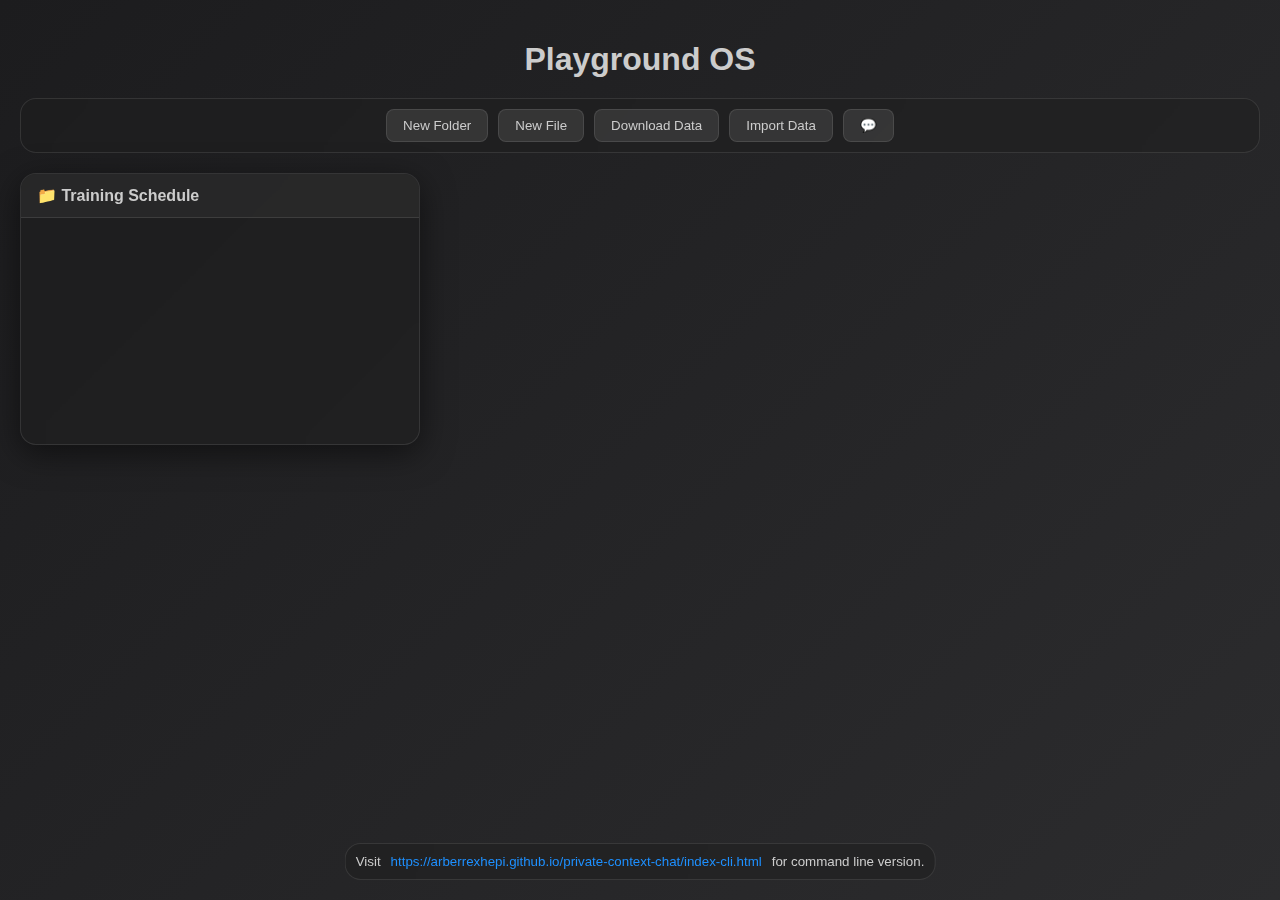
<file: index.html>
<!DOCTYPE html>
<html>

<head>
    <meta charset="UTF-8">
    <title>Playground OS - GUI Version</title>
    <link rel="stylesheet" href="style.css">
    <link rel="stylesheet" href="chat.css">
    <link rel="stylesheet" href="chat-memory.css"> <!-- New CSS for chat memory -->
</head>

<body>
    <h1>Playground OS</h1>
    <div id="toolbar">
        <button id="newFolderBtn">New Folder</button>
        <button id="newFileBtn">New File</button>
        <button id="downloadBtn">Download Data</button>
        <button id="importBtn">Import Data</button>
        <button id="chatBtn">💬</button>
    </div>
    <div id="fileExplorer"></div>

    <!-- Chat Modal -->
    <div id="chatModal" class="chat-modal">
        <div class="chat-header">
            <h2>Chat with LLM</h2>
            <button id="chatCloseBtn">✖</button>
        </div>
        <div class="chat-body">
            <div id="chatContext" class="chat-context"></div>
            <div id="chatHistory" class="chat-history"></div>
            <textarea id="chatInput" placeholder="Type your message..."></textarea>
            <button id="chatSendBtn">Send</button>
        </div>
    </div>
    <small class="info-strip">Visit <a
                href="https://arberrexhepi.github.io/private-context-chat/index-cli.html">https://arberrexhepi.github.io/private-context-chat/index-cli.html</a>
            for command line version.</small>
    <!-- Scripts -->
    <script src="script.js"></script>
    <script src="chat-memory.js" defer></script> <!-- New JS for chat memory -->
    <script src="chat.js" defer></script>
</body>

</html>
</file>
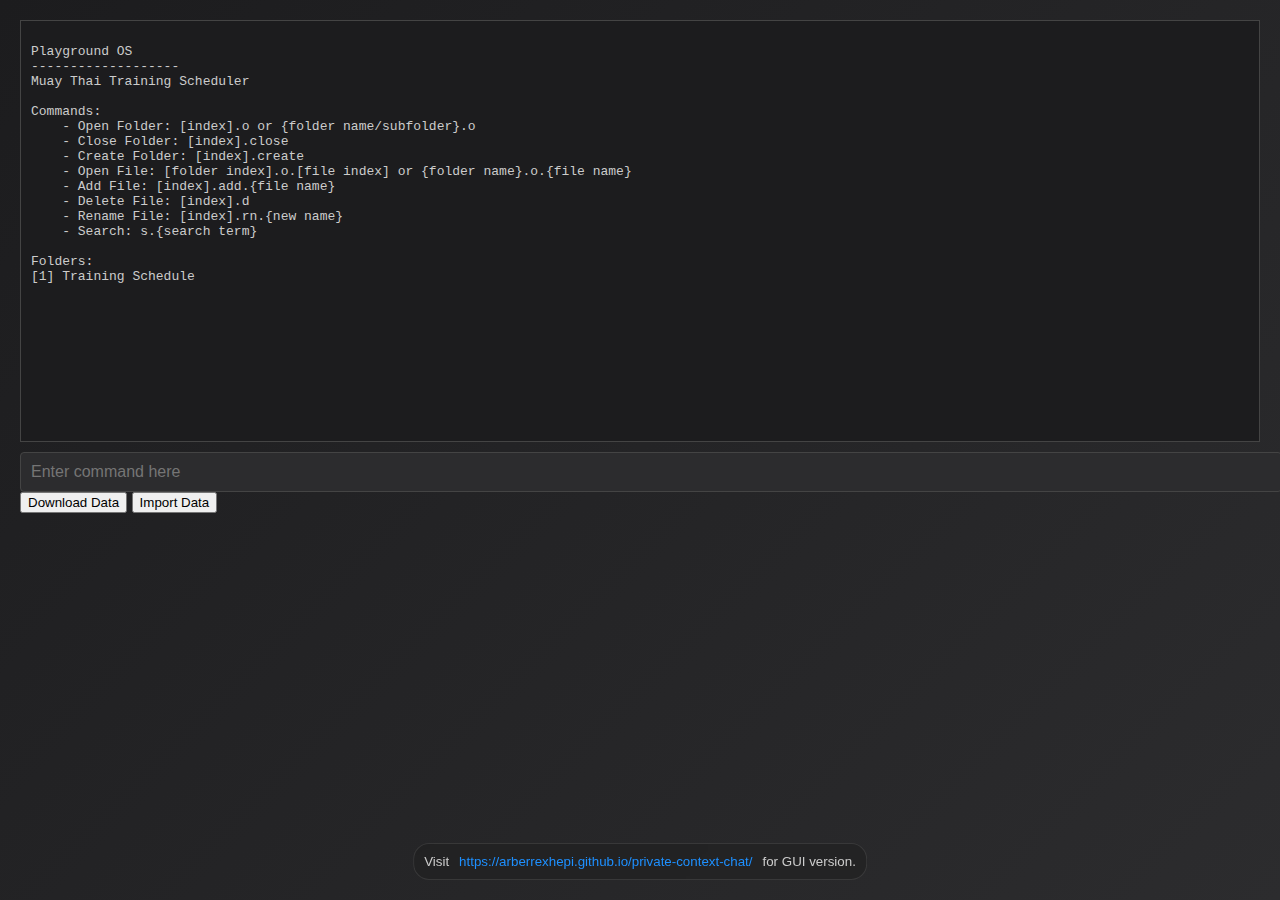
<file: index-cli.html>
<!DOCTYPE html>
<html>

<head>
    <meta charset="UTF-8">
    <title>Playground OS - Command Version</title>
    <link rel="stylesheet" href="style.css">
</head>

<body>
    <div id="console">
        <pre id="output"></pre>
    </div>
    <input type="text" id="commandInput" placeholder="Enter command here" autocomplete="off" />
    <div id="dataButtons">
        <button id="downloadBtn">Download Data</button>
        <button id="importBtn">Import Data</button>
    </div>
    <small class="info-strip">Visit <a
                href="https://arberrexhepi.github.io/private-context-chat/">https://arberrexhepi.github.io/private-context-chat/</a>
            for GUI version.</small>
    <script src="script.js"></script>
</body>

</html>
</file>
<file: style.css>
:root {
    /* Dark gradient background */
    --bg-gradient: linear-gradient(135deg, #1c1c1e, #2c2c2e);

    /* Glassmorphism and dark theme colors */
    --glass-bg: rgba(30, 30, 30, 0.5);
    --glass-border: rgba(255, 255, 255, 0.1);
    --text-color: #ccc;
    --card-shadow: rgba(0, 0, 0, 0.5) 0px 8px 32px;
    --highlight: rgba(255, 255, 255, 0.1);
    --folder-header: rgba(50, 50, 50, 0.5);
    --file-hover-bg: rgba(255, 255, 255, 0.1);
}

body {
    margin: 0;
    font-family: 'Segoe UI', Tahoma, Geneva, Verdana, sans-serif;
    background: var(--bg-gradient);
    color: var(--text-color);
    padding: 20px;
    min-height: 100vh;
    box-sizing: border-box;
}

h1 {
    color: var(--text-color);
    text-align: center;
    margin-bottom: 20px;
}

/* Toolbar styling with glass effect */
#toolbar,
.info-strip {
    display: flex;
    gap: 10px;
    margin-bottom: 20px;
    padding: 10px;
    background: var(--glass-bg);
    border: 1px solid var(--glass-border);
    border-radius: 16px;
    backdrop-filter: blur(10px);
    justify-content: center;
}

.info-strip {
    position: fixed;
    bottom: 0;
    left: 50%;
    transform: translateX(-50%);
}

/* href styles
*/
a {
    color: #1e90ff;
    text-decoration: none;
    transition: color 0.3s;
}

a:hover {
    color: #63a4ff;
    text-decoration: underline;
}

#toolbar button {
    padding: 8px 16px;
    background: rgba(255, 255, 255, 0.1);
    color: var(--text-color);
    border: 1px solid var(--glass-border);
    border-radius: 8px;
    cursor: pointer;
    backdrop-filter: blur(5px);
    transition: background 0.3s, transform 0.2s;
}

#toolbar button:hover {
    background: var(--highlight);
    transform: scale(1.05);
}

/* File Explorer Container as a responsive grid */
/* File Explorer Container as a responsive grid */
#fileExplorer {
    display: grid;
    gap: 20px;
    grid-template-columns: repeat(3, 1fr);
    /* Exactly 3 columns by default */
}

#fileExplorer>.folder {
    min-height: 30vh;
}


@media (max-width: 768px) {
    #fileExplorer {
        grid-template-columns: 1fr;
        /* 1 column on mobile devices */
    }
}

.folder-title::before {
    content: "📁 ";
}


/* Folder Card Style with glassmorphism */
.folder {
    background: var(--glass-bg);
    border: 1px solid var(--glass-border);
    border-radius: 16px;
    box-shadow: var(--card-shadow);
    overflow: hidden;
    display: flex;
    flex-direction: column;
    backdrop-filter: blur(10px);
    transition: transform 0.2s, box-shadow 0.2s;
}


.folder:hover {
    transform: translateY(-4px);
    box-shadow: rgba(0, 0, 0, 0.7) 0px 12px 24px;
}

.folder-title {
    background: var(--folder-header);
    padding: 12px 16px;
    font-weight: bold;
    cursor: pointer;
    user-select: none;
    border-bottom: 1px solid var(--glass-border);
    transition: box-shadow 0.3s;
    color: var(--text-color);
}

.folder-title>.delete-btn {
    float: right;
}

.folder-title.selected {
    box-shadow: 0 0 0 2px var(--highlight) inset;
}

.folder-contents {
    display: grid;
    grid-template-columns: 1fr;
    gap: 20px;
    padding: 30px 15px 30px 15px;
}

/* File Style inside folders */
.file {
    background: transparent;
    padding: 8px 12px;
    margin: 4px 0;
    border-radius: 8px;
    cursor: pointer;
    transition: background 0.2s;
    color: var(--text-color);
}

.file:hover {
    background: var(--file-hover-bg);
}

/* Optional: refine styles for console version if needed */
#console {
    height: 400px;
    overflow-y: scroll;
    border: 1px solid #444;
    margin-bottom: 10px;
    padding: 10px;
    background: #1c1c1e;
    color: var(--text-color);
}

#commandInput {
    width: 100%;
    padding: 10px;
    font-size: 1em;
    background: #2c2c2e;
    color: var(--text-color);
    border: 1px solid #444;
    border-radius: 4px;
}

.delete-btn {
    display: none;
    background: transparent;
    border: none;
    color: #f00;
    font-size: 1em;
    cursor: pointer;
    margin-left: 8px;
}

.file {
    display: flex;
    flex-grow: 1;
    box-sizing: border-box;
    width: 100%;
    justify-content: space-between;
}

.folder:hover .delete-btn,
.file:hover .delete-btn {
    display: inline-block;
}


.modal {
    position: fixed;
    top: 50%;
    left: 50%;
    width: 80vw;
    height: 80vh;
    transform: translate(-50%, -50%);
    background: rgba(30, 30, 30, 0.95);
    color: #ccc;
    border: 1px solid #444;
    border-radius: 8px;
    box-shadow: 0 0 15px rgba(0, 0, 0, 0.5);
    display: none;
    flex-direction: column;
    z-index: 1000;
}

.modal.maximized {
    width: 100vw;
    height: 100vh;
}

.modal-header {
    display: flex;
    justify-content: space-between;
    align-items: center;
    padding: 10px;
    background: #2c2c2e;
    border-bottom: 1px solid #444;
}

.modal-title {
    margin: 0;
    font-size: 1.2em;
}

.modal-buttons button {
    background: transparent;
    border: none;
    color: #ccc;
    font-size: 1.2em;
    cursor: pointer;
    margin-left: 10px;
}

.modal-body {
    flex: 1;
    padding: 10px;
    overflow-y: auto;
    white-space: pre-wrap;
    /* Preserve file formatting */
}
</file>
<file: chat.css>
.chat-modal {
    position: fixed;
    top: 50%;
    left: 50%;
    width: 80vw;
    height: 80vh;
    transform: translate(-50%, -50%);
    background: rgba(30, 30, 30, 0.95);
    color: #ccc;
    border: 1px solid #444;
    border-radius: 8px;
    display: none;
    /* Hidden by default */
    flex-direction: column;
    z-index: 1001;
}

.chat-header {
    display: flex;
    justify-content: space-between;
    align-items: center;
    padding: 10px;
    background: #2c2c2e;
    border-bottom: 1px solid #444;
}

.chat-header h2 {
    margin: 0;
    font-size: 1.2em;
}

.chat-header button {
    background: transparent;
    border: none;
    font-size: 1.2em;
    color: #ccc;
    cursor: pointer;
}

.chat-body {

    flex: 1;
    display: grid;
    flex-direction: column;
    padding: 10px;
    grid-template-rows: auto 2fr;
    max-height: 70vh;

}

.chat-context {
    font-size: 0.9em;
    color: #aaa;
    margin-bottom: 10px;
    overflow-y: auto;
    max-height: 10vh;
    padding: 5px;
    border: 1px solid #444;
    border-radius: 4px;
}

.chat-history {
    flex: 1;
    overflow-y: scroll;
    margin-bottom: 10px;
    padding: 5px;
    border: 1px solid #444;
    border-radius: 4px;
    background: #1e1e1e;

}

#chatInput {
    width: 100%;
    height: 60px;
    padding: 5px;
    border: 1px solid #444;
    border-radius: 4px;
    margin-bottom: 5px;
    resize: none;
    background: #2c2c2e;
    color: #ccc;
}

#chatSendBtn {
    align-self: flex-end;
    padding: 5px 10px;
    background: #0078d7;
    color: white;
    border: none;
    border-radius: 4px;
    cursor: pointer;
}
</file>
<file: chat-memory.css>
/* chat-memory.css */

/* Style for user and bot messages in chat history */
.chat-history .user-message {
    text-align: right;
    background-color: #0078d7;
    color: white;
    padding: 8px 12px;
    border-radius: 12px;
    margin: 5px 0;
    max-width: 80%;
    align-self: flex-end;
}

.chat-history .bot-message {
    text-align: left;
    background-color: #333;
    color: #ccc;
    padding: 8px 12px;
    border-radius: 12px;
    margin: 5px 0;
    max-width: 80%;
    align-self: flex-start;
}

/* Scrollbar styling for chat history */
.chat-history {
    scrollbar-width: thin;
    scrollbar-color: #555 transparent;
}

.chat-history::-webkit-scrollbar {
    width: 8px;
}

.chat-history::-webkit-scrollbar-track {
    background: transparent;
}

.chat-history::-webkit-scrollbar-thumb {
    background-color: #555;
    border-radius: 4px;
    border: 2px solid transparent;
}
</file>
